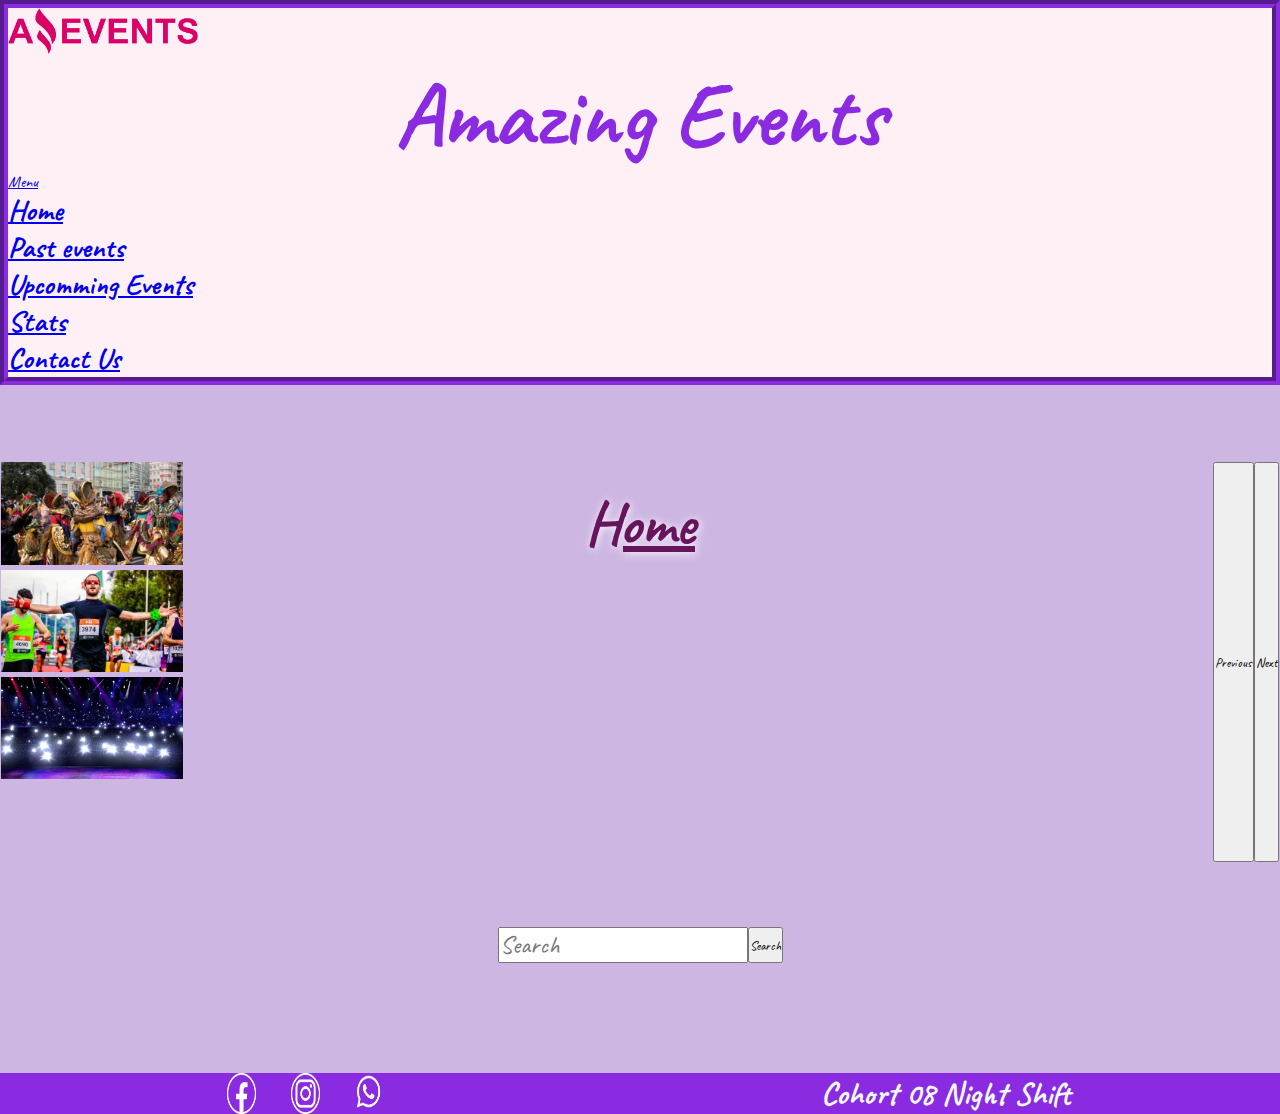
<file: index.html>
<!DOCTYPE html>
<html lang="en">

<head>
  <meta charset="UTF-8">
  <meta http-equiv="X-UA-Compatible" content="IE=edge">
  <meta name="viewport" content="width=device-width, initial-scale=1.0">
  <link rel="shortcut icon" href="./assets/img/logo-amazing-events.ico" type="image/x-icon">
  <link rel="stylesheet" href="./assets/style.css">
  <link href="https://cdn.jsdelivr.net/npm/bootstrap@5.3.0-alpha1/dist/css/bootstrap.min.css" rel="stylesheet"
    integrity="sha384-GLhlTQ8iRABdZLl6O3oVMWSktQOp6b7In1Zl3/Jr59b6EGGoI1aFkw7cmDA6j6gD" crossorigin="anonymous">
  <title>Amazing Events</title>
</head>
<body>
  <header>
    <img src="./assets/img/logo-amazing-events.png" alt="logo Amazing events">
    <h1>Amazing Events</h1>
    <div >
      <nav class="navbar navbar-expand-lg">
        <div class="container-fluid">
          <a class="navbar-brand" href="#" >Menu</Menu></a>
          <button class="navbar-toggler" type="button" data-bs-toggle="collapse" data-bs-target="#navbarNavDropdown"
            aria-controls="navbarNavDropdown" aria-expanded="false" aria-label="Toggle navigation">
            <span class="navbar-toggler-icon"></span>
          </button>
          <div class="collapse navbar-collapse" id="navbarNavDropdown">
            <ul class="navbar-nav">
              <li class="nav-item">
                <a class="nav-link active" aria-current="page" href="#">Home</a>
              </li>
              <li class="nav-item">
                <a class="nav-link" href="./past-events.html">Past events</a>
              </li>
              <li class="nav-item">
                <a class="nav-link" href="./upcomming-events.html">Upcomming Events</a>
              </li>
              <li class="nav-item">
                <a class="nav-link" href="./stats.html">Stats</a>
              </li>
              <li class="nav-item">
                <a class="nav-link" href="./contact.html">Contact Us</a>
              </li>
            </ul>
          </div>
        </div>
      </nav>
    </div>
  </header>
  <main class="main-index">
    <div class="slider">
      <h2>Home</h2>
      <div id="carouselExample" class="carousel slide">
        <div class="carousel-inner">
          <div class="carousel-item active">
            <img src="./assets/img/costume.jpg" class="d-block w-100" alt="...">
          </div>
          <div class="carousel-item">
            <img src="./assets/img/marathon1.jpg" class="d-block w-100" alt="...">
          </div>
          <div class="carousel-item">
            <img src="./assets/img/recital1.jpg" class="d-block w-100" alt="...">
          </div>
        </div>
        <button class="carousel-control-prev" type="button" data-bs-target="#carouselExample" data-bs-slide="prev">
          <span class="carousel-control-prev-icon" aria-hidden="true"></span>
          <span class="visually-hidden">Previous</span>
        </button>
        <button class="carousel-control-next" type="button" data-bs-target="#carouselExample" data-bs-slide="next">
          <span class="carousel-control-next-icon" aria-hidden="true"></span>
          <span class="visually-hidden">Next</span>
        </button>
      </div>
    </div>
   
    <div class="d-flex flex-lg-row flex-column gap-4" id="formCat">
     <!-- <div class="form-check form-check-inline">
        <input class="form-check-input" type="radio" name="inlineRadioOptions" id="inlineRadio1" value="option1">
        <label class="form-check-label" for="inlineRadio1">Food Fair</label>
      </div>
      <div class="form-check form-check-inline">
        <input class="form-check-input" type="radio" name="inlineRadioOptions" id="inlineRadio2" value="option2">
        <label class="form-check-label" for="inlineRadio2">Museum</label>
      </div>
      <div class="form-check form-check-inline">
        <input class="form-check-input" type="radio" name="inlineRadioOptions" id="inlineRadio2" value="option2">
        <label class="form-check-label" for="inlineRadio2">Costume Party</label>
      </div>
      <div class="form-check form-check-inline">
        <input class="form-check-input" type="radio" name="inlineRadioOptions" id="inlineRadio2" value="option2">
        <label class="form-check-label" for="inlineRadio2">Music CEnter</label>
      </div>
      <div class="form-check form-check-inline">
        <input class="form-check-input" type="radio" name="inlineRadioOptions" id="inlineRadio2" value="option2">
        <label class="form-check-label" for="inlineRadio2">Race</label>
      </div>
      <div class="form-check form-check-inline">
        <input class="form-check-input" type="radio" name="inlineRadioOptions" id="inlineRadio2" value="option2">
        <label class="form-check-label" for="inlineRadio2">Book Exchance</label>
      </div>
      <div>-->
        <form class="d-flex" role="search" >
          <input class="form-control me-2"  type="search" placeholder="Search" aria-label="Search" id="search_input">
          <button class="btn btn-outline-success" type="submit" id="boton" >Search</button>
        </form>
      </div>
    </div>
    <div class="cards-group p-5 d-flex gap-5 align-content-between justify-content-around flex-wrap justify-content-center" id="card">
      <!--<div class="card col-sm-6 well" style="width: 18rem;">
        <img src="./assets/img/cinema.jpg" class="card-img-top" alt="Cinema photo">
        <div class="card-body">
          <h5 class="card-title">Cinema</h5>
          <p class="card-text">Some quick example text to build on the card title and make up the bulk of the card's
            content.</p>
            <h4>Price</h4>
            <p>$$$</p>
          <a href="./details.html" class="btn btn-primary">Go Details</a>
        </div>
      </div>
      <div class="card col-md-6 well" style="width: 18rem;">
        <img src="./assets/img/costume_party.jpg" class="card-img-top" alt="Costume party photo">
        <div class="card-body">
          <h5 class="card-title">Costume Party</h5>
          <p class="card-text">Some quick example text to build on the card title and make up the bulk of the card's
            content.</p>
            <h4>Price</h4>
            <p>$$$</p>
          <a href="./details.html" class="btn btn-primary">Go Details</a>
        </div>
      </div>
      <div class="card col-md-6 well" style="width: 18rem;">
        <img src="./assets/img/food_fair.jpg" class="card-img-top" alt="Food Fair photo">
        <div class="card-body">
          <h5 class="card-title">Food Fair</h5>
          <p class="card-text">Some quick example text to build on the card title and make up the bulk of the card's
            content.</p>
            <h4>Price</h4>
            <p>$$$$</p>
          <a href="./details.html" class="btn btn-primary">Go Details</a>
        </div>
      </div>
      <div class="card col-md-6 well" style="width: 18rem;">
        <img src="./assets/img/marathon.jpg" class="card-img-top" alt="Marathon photo">
        <div class="card-body">
          <h5 class="card-title">Marathon</h5>
          <p class="card-text">Some quick example text to build on the card title and make up the bulk of the card's
            content.</p>
            <h4>Price</h4>
            <p>$$$</p>
          <a href="./details.html" class="btn btn-primary">Go Details</a>
        </div>
      </div>
      <div class="card col-md-6 well" style="width: 18rem;">
        <img src="./assets/img/museum_tour.jpg" class="card-img-top" alt="Museum photo">
        <div class="card-body">
          <h5 class="card-title">Museum Tour</h5>
          <p class="card-text">Some quick example text to build on the card title and make up the bulk of the card's
            content.</p>
            <h4>Price</h4>
            <p>$$$</p>
          <a href="./details.html" class="btn btn-primary">Go DEtails</a>
        </div>
      </div>
      <div class="card col-md-6 well" style="width: 18rem;">
        <img src="./assets/img/music_concert.jpg" class="card-img-top" alt="Music Concert photo">
        <div class="card-body">
          <h5 class="card-title">Music Concert</h5>
          <p class="card-text">Some quick example text to build on the card title and make up the bulk of the card's
            content.</p>
            <h4>Price</h4>
            <p>$$$</p>
          <a href="./details.html" class="btn btn-primary">Go Details</a>
        </div>
      </div>
    </div>-->
  </main>
  <footer>
    <div class="img-footer mb-4 d-flex">
      <img src="./assets/img/facebook.png" alt="facebook logo">
      <img src="./assets/img/instagram.png" alt="instagram logo">
      <img src="./assets/img/whatssapp.png" alt="Whatssapp logo">
    </div>
    <div>
      <p>Cohort 08 Night Shift</p>
    </div>
  </footer>
  <script src="https://cdn.jsdelivr.net/npm/bootstrap@5.3.0-alpha1/dist/js/bootstrap.bundle.min.js"
    integrity="sha384-w76AqPfDkMBDXo30jS1Sgez6pr3x5MlQ1ZAGC+nuZB+EYdgRZgiwxhTBTkF7CXvN"
    crossorigin="anonymous"></script>
    <!--<script src="./assets/js/data.js"></script>-->
    <script src="./assets/js/home.js"></script>
</body>
</html>
</file>
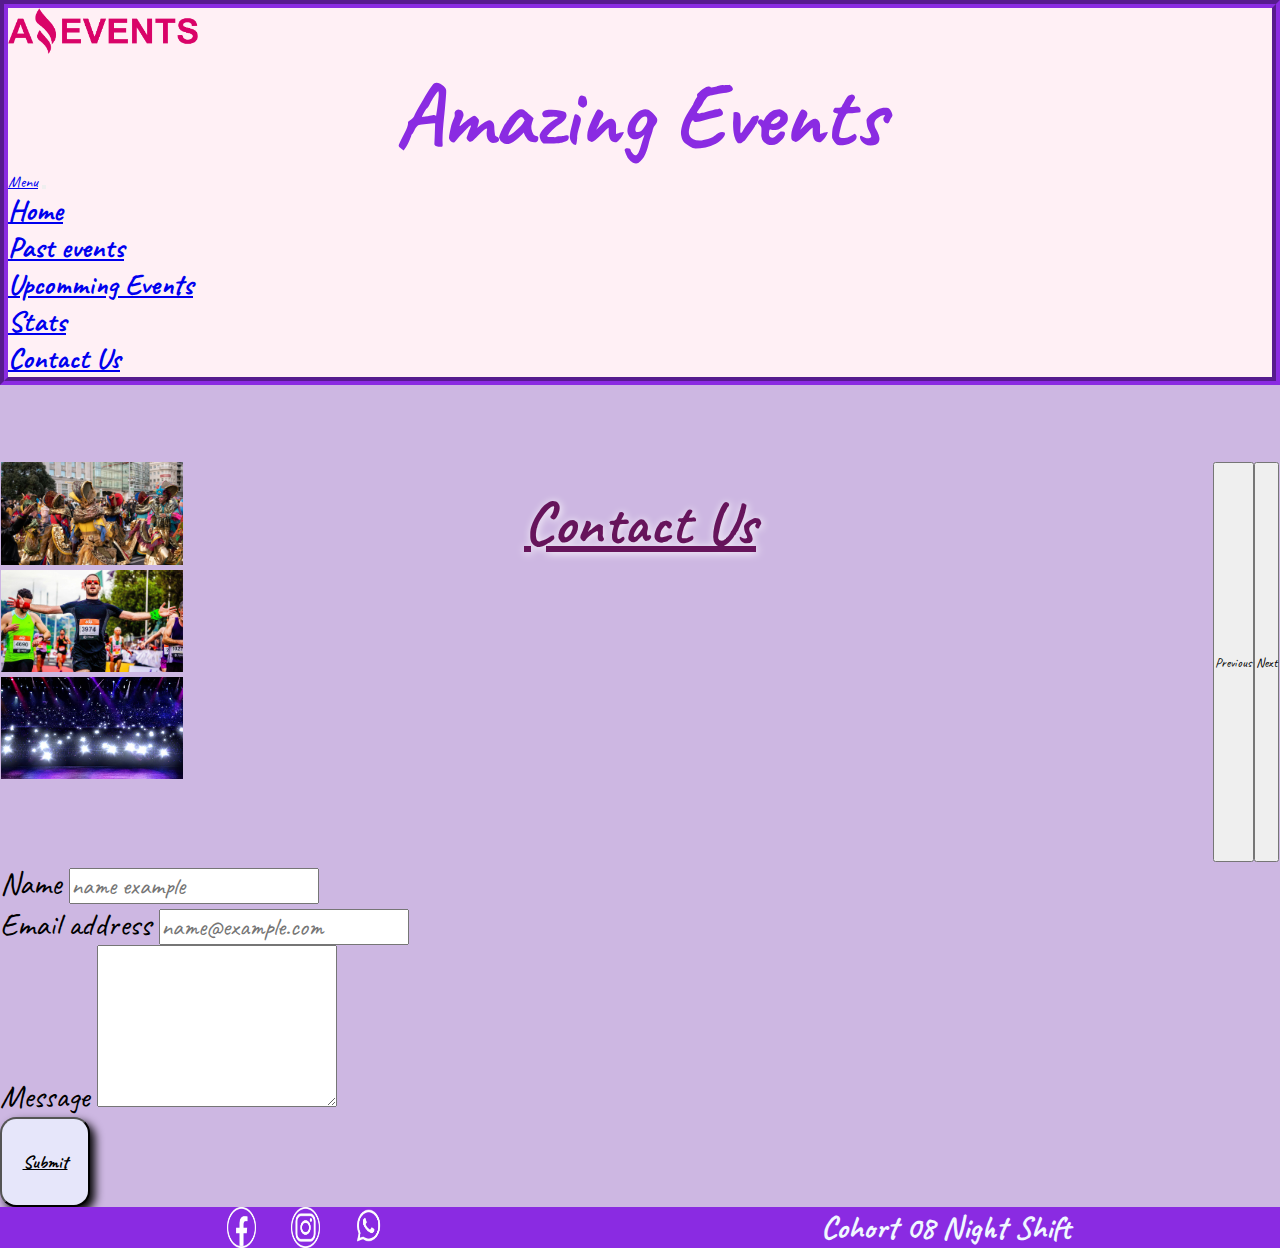
<file: contact.html>
<!DOCTYPE html>
<html lang="en">
<head>
    <meta charset="UTF-8">
    <meta http-equiv="X-UA-Compatible" content="IE=edge">
    <meta name="viewport" content="width=device-width, initial-scale=1.0">
    <link rel="shortcut icon" href="./assets/img/logo-amazing-events.ico" type="image/x-icon">
    <link rel="stylesheet" href="./assets/style.css">
    <link href="https://cdn.jsdelivr.net/npm/bootstrap@5.3.0-alpha1/dist/css/bootstrap.min.css" rel="stylesheet"
        integrity="sha384-GLhlTQ8iRABdZLl6O3oVMWSktQOp6b7In1Zl3/Jr59b6EGGoI1aFkw7cmDA6j6gD" crossorigin="anonymous">
    <title>Amazing Events</title>
</head>
<body>
    <header>
      <img src="./assets/img/logo-amazing-events.png" alt="logo Amazing events">
            <h1>Amazing Events</h1>
            <div>
              <nav class="navbar navbar-expand-lg">
                <div class="container-fluid">
                  <a class="navbar-brand" href="#">Menu</Menu></a>
                  <button class="navbar-toggler" type="button" data-bs-toggle="collapse" data-bs-target="#navbarNavDropdown" aria-controls="navbarNavDropdown" aria-expanded="false" aria-label="Toggle navigation">
                    <span class="navbar-toggler-icon"></span>
                  </button>
                  <div class="collapse navbar-collapse" id="navbarNavDropdown">
                    <ul class="navbar-nav">
                      <li class="nav-item">
                        <a class="nav-link " aria-current="page" href="./index.html">Home</a>
                      </li>
                      <li class="nav-item">
                        <a class="nav-link" href="./past-events.html">Past events</a>
                      </li>
                      <li class="nav-item">
                        <a class="nav-link" href="./upcomming-events.html">Upcomming Events</a>
                      </li>
                      <li class="nav-item">
                        <a class="nav-link" href="./stats.html">Stats</a>
                      </li>
                      <li class="nav-item">
                        <a class="nav-link active" href="#">Contact Us</a>
                      </li>
                           </ul>
                  </div>
                </div>
              </nav>
            </div> 
    </header>
    <main class="main_contact">
      <div class="slider">
        <h2>Contact Us</h2>
        <div id="carouselExample" class="carousel slide">
          <div class="carousel-inner">
            <div class="carousel-item active">
              <img src="./assets/img/costume.jpg" class="d-block w-100" alt="...">
            </div>
            <div class="carousel-item">
              <img src="./assets/img/marathon1.jpg" class="d-block w-100" alt="...">
            </div>
            <div class="carousel-item">
              <img src="./assets/img/recital1.jpg" class="d-block w-100" alt="...">
            </div>
          </div>
          <button class="carousel-control-prev" type="button" data-bs-target="#carouselExample" data-bs-slide="prev">
            <span class="carousel-control-prev-icon" aria-hidden="true"></span>
            <span class="visually-hidden">Previous</span>
          </button>
          <button class="carousel-control-next" type="button" data-bs-target="#carouselExample" data-bs-slide="next">
            <span class="carousel-control-next-icon" aria-hidden="true"></span>
            <span class="visually-hidden">Next</span>
          </button>
        </div>
      </div>
        <div class="container-contact text-center p-5">
        <div class="mb-3">
            <label for="exampleFormControlInput1" class="form-label">Name</label>
            <input type="text" class="form-control" id="exampleFormControlInput1" name="name" placeholder="name example">
          </div>
          <div class="mb-3">
            <label for="exampleFormControlInput1" class="form-label">Email address</label>
            <input type="email" class="form-control" id="exampleFormControlInput1" name="email" placeholder="name@example.com">
          </div>
          <div class="mb-3">
            <label for="exampleFormControlTextarea1" class="form-label">Message</label>
            <textarea class="form-control" id="exampleFormControlTextarea1" rows="5"></textarea>
          </div>
          <div>
            <input type="submit" class="submit" value="Submit">
          </div>
        </div>
    </main>
    <footer>
      <div class="img-footer mb-4">
        <img src="./assets/img/facebook.png" alt="facebook logo">
        <img src="./assets/img/instagram.png" alt="instagram logo">
        <img src="./assets/img/whatssapp.png" alt="Whatssapp logo">
      </div>
      <div>
        <p>Cohort 08 Night Shift</p>
      </div>
    </footer>
    <script src="https://cdn.jsdelivr.net/npm/bootstrap@5.3.0-alpha1/dist/js/bootstrap.bundle.min.js"
        integrity="sha384-w76AqPfDkMBDXo30jS1Sgez6pr3x5MlQ1ZAGC+nuZB+EYdgRZgiwxhTBTkF7CXvN"
        crossorigin="anonymous"></script>
</body>
</html>
</file>
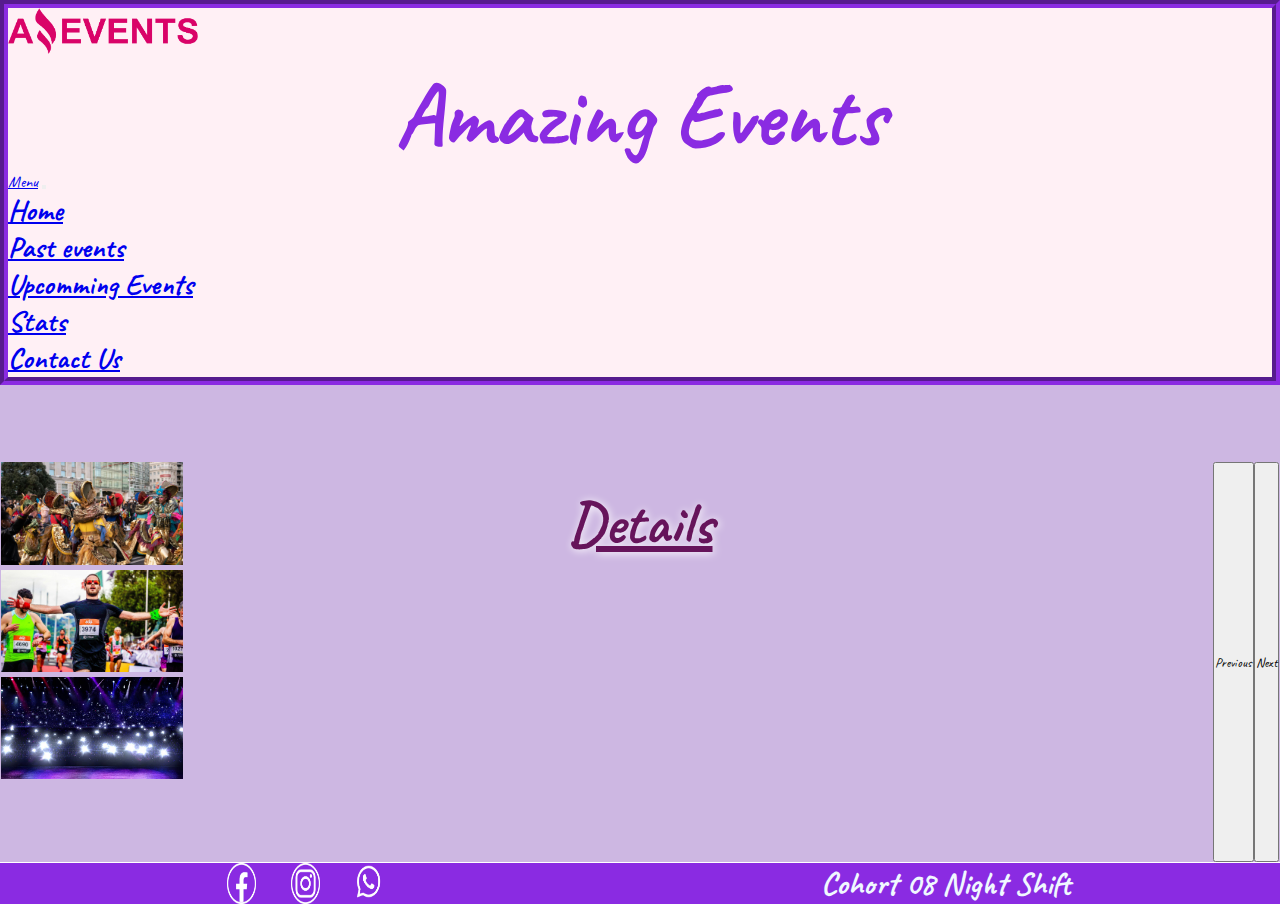
<file: details.html>
<!DOCTYPE html>
<html lang="en">

<head>
  <meta charset="UTF-8">
  <meta http-equiv="X-UA-Compatible" content="IE=edge">
  <meta name="viewport" content="width=device-width, initial-scale=1.0">
  <link rel="shortcut icon" href="./assets/img/logo-amazing-events.ico" type="image/x-icon">
  <link rel="stylesheet" href="./assets/style.css">
  <link href="https://cdn.jsdelivr.net/npm/bootstrap@5.3.0-alpha1/dist/css/bootstrap.min.css" rel="stylesheet"
    integrity="sha384-GLhlTQ8iRABdZLl6O3oVMWSktQOp6b7In1Zl3/Jr59b6EGGoI1aFkw7cmDA6j6gD" crossorigin="anonymous">
  <title>Amazing Events</title>
</head>
<body>
  <header>
    <img src="./assets/img/logo-amazing-events.png" alt="logo Amazing events">
    <h1>Amazing Events</h1>
    <div>
      <nav class="navbar navbar-expand-lg">
        <div class="container-fluid">
          <a class="navbar-brand" href="#">Menu</Menu></a>
          <button class="navbar-toggler" type="button" data-bs-toggle="collapse" data-bs-target="#navbarNavDropdown"
            aria-controls="navbarNavDropdown" aria-expanded="false" aria-label="Toggle navigation">
            <span class="navbar-toggler-icon"></span>
          </button>
          <div class="collapse navbar-collapse" id="navbarNavDropdown">
            <ul class="navbar-nav">
              <li class="nav-item">
                <a class="nav-link " aria-current="page" href="./index.html">Home</a>
              </li>
              <li class="nav-item">
                <a class="nav-link" href="./past-events.html">Past events</a>
              </li>
              <li class="nav-item">
                <a class="nav-link" href="./upcomming-events.html">Upcomming Events</a>
              </li>
              <li class="nav-item">
                <a class="nav-link" href="./stats.html">Stats</a>
              </li>
              <li class="nav-item">
                <a class="nav-link" href="./contact.html">Contact Us</a>
              </li>
            </ul>
          </div>
        </div>
      </nav>
    </div>
  </header>
  <main>
    <div class="slider">
      <h2>Details</h2>
      <div id="carouselExample" class="carousel slide">
        <div class="carousel-inner">
          <div class="carousel-item active">
            <img src="./assets/img/costume.jpg" class="d-block w-100" alt="costume party photo">
          </div>
          <div class="carousel-item">
            <img src="./assets/img/marathon1.jpg" class="d-block w-100" alt="marathon photo">
          </div>
          <div class="carousel-item">
            <img src="./assets/img/recital1.jpg" class="d-block w-100" alt="recital photo">
          </div>
        </div>
        <button class="carousel-control-prev" type="button" data-bs-target="#carouselExample" data-bs-slide="prev">
          <span class="carousel-control-prev-icon" aria-hidden="true"></span>
          <span class="visually-hidden">Previous</span>
        </button>
        <button class="carousel-control-next" type="button" data-bs-target="#carouselExample" data-bs-slide="next">
          <span class="carousel-control-next-icon" aria-hidden="true"></span>
          <span class="visually-hidden">Next</span>
        </button>
      </div>
    </div>
    <div class="details d-flex justify-content-center p-5">
      <!--<div class="card" style="width:20rem;">
        <img src="./assets/img/costume.jpg" class="card-img-top" alt="costume photo">
        <div class="card-body" style="height: fit-content;">
          <h5 class="card-title">Card title</h5>
          <p class="card-text">Some quick example text to build on the card title and make up the bulk of the card's
            content. Lorem ipsum dolor sit amet consectetur adipisicing elit. At repellat corrupti, ipsum odio nesciunt,
            officia totam distinctio asperiores iste esse accusamus quam vero adipisci sed, ratione minima tempora
            ducimus earum Lorem ipsum dolor, sit amet consectetur adipisicing elit. Nemo natus doloremque neque
            reprehenderit quam dicta, impedit ut veritatis non expedita, sed cupiditate molestias alias eum incidunt quo
            voluptatum distinctio maxime! Lorem, ipsum dolor sit amet consectetur adipisicing elit. Dolores, impedit
            vero. Natus odio sint ratione soluta officiis harum est laborum maiores, beatae, dolore architecto. Odio,
            minima excepturi. Cupiditate, dolorum hic..</p>
          <h4>Price</h4>
          <p>$$$$</p>
          <a class="btn btn-primary" onclick="history.go(-1);"> Go back</a>
        </div>
      </div>
    </div>--> 
  </main>
  <footer>
    <div class="img-footer mb-4">
      <img src="./assets/img/facebook.png" alt="facebook logo">
      <img src="./assets/img/instagram.png" alt="instagram logo">
      <img src="./assets/img/whatssapp.png" alt="Whatssapp logo">
    </div>
    <div>
      <p>Cohort 08 Night Shift</p>
    </div>
  </footer>
  <!--<script src="./assets/js/data.js"></script>-->
  <script src="./assets/js/details.js"></script>
  <script src="https://cdn.jsdelivr.net/npm/bootstrap@5.3.0-alpha1/dist/js/bootstrap.bundle.min.js"
    integrity="sha384-w76AqPfDkMBDXo30jS1Sgez6pr3x5MlQ1ZAGC+nuZB+EYdgRZgiwxhTBTkF7CXvN"
    crossorigin="anonymous"></script>
</body>
</html>
</file>
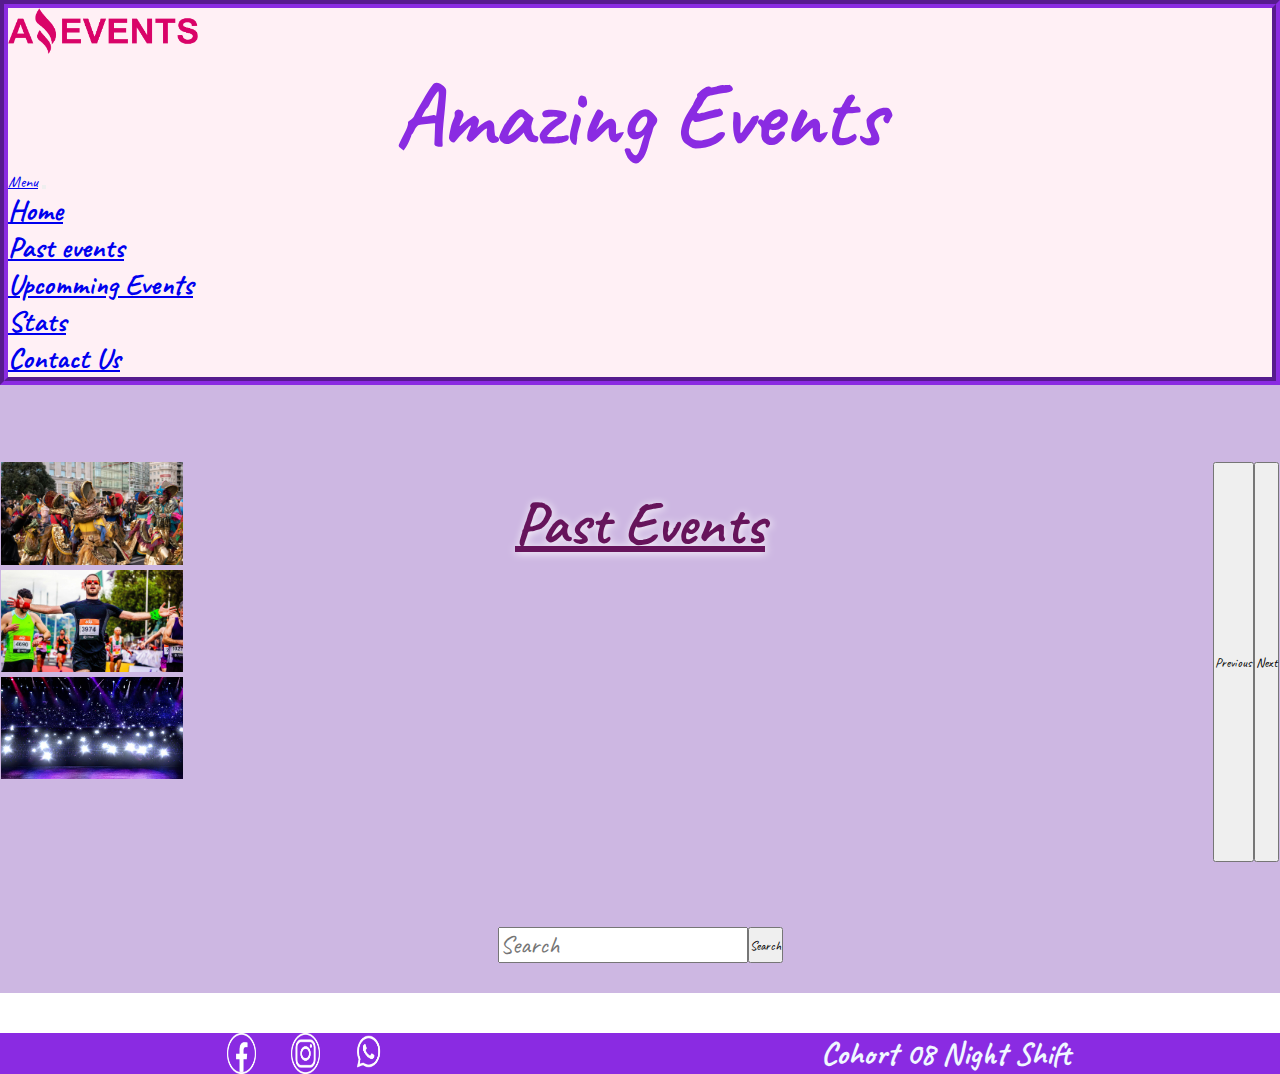
<file: past-events.html>
<!DOCTYPE html>
<html lang="en">

<head>
  <meta charset="UTF-8">
  <meta http-equiv="X-UA-Compatible" content="IE=edge">
  <meta name="viewport" content="width=device-width, initial-scale=1.0">
  <link rel="shortcut icon" href="./assets/img/logo-amazing-events.ico" type="image/x-icon">
  <link href="https://cdn.jsdelivr.net/npm/bootstrap@5.3.0-alpha1/dist/css/bootstrap.min.css" rel="stylesheet"
    integrity="sha384-GLhlTQ8iRABdZLl6O3oVMWSktQOp6b7In1Zl3/Jr59b6EGGoI1aFkw7cmDA6j6gD" crossorigin="anonymous">
  <link rel="stylesheet" href="./assets/style.css">
  <title>Amazing Events</title>
</head>

<body>
  <header>
    <img src="./assets/img/logo-amazing-events.png" alt="logo Amazing events">
    <h1>Amazing Events</h1>
    <div>
      <nav class="navbar navbar-expand-lg">
        <div class="container-fluid">
          <a class="navbar-brand" href="#">Menu</Menu></a>
          <button class="navbar-toggler" type="button" data-bs-toggle="collapse" data-bs-target="#navbarNavDropdown"
            aria-controls="navbarNavDropdown" aria-expanded="false" aria-label="Toggle navigation">
            <span class="navbar-toggler-icon"></span>
          </button>
          <div class="collapse navbar-collapse" id="navbarNavDropdown">
            <ul class="navbar-nav">
              <li class="nav-item">
                <a class="nav-link" aria-current="page" href="./index.html">Home</a>
              </li>
              <li class="nav-item">
                <a class="nav-link active" href="#">Past events</a>
              </li>
              <li class="nav-item">
                <a class="nav-link" href="./upcomming-events.html">Upcomming Events</a>
              </li>
              <li class="nav-item">
                <a class="nav-link" href="./stats.html">Stats</a>
              </li>
              <li class="nav-item">
                <a class="nav-link" href="./contact.html">Contact Us</a>
              </li>
            </ul>
          </div>
        </div>
      </nav>
    </div>
  </header>
  <main>
    <div class="slider">
      <h2>Past Events</h2>
      <div id="carouselExample" class="carousel slide">
        <div class="carousel-inner">
          <div class="carousel-item active">
            <img src="./assets/img/costume.jpg" class="d-block w-100" alt="...">
          </div>
          <div class="carousel-item">
            <img src="./assets/img/marathon1.jpg" class="d-block w-100" alt="...">
          </div>
          <div class="carousel-item">
            <img src="./assets/img/recital1.jpg" class="d-block w-100" alt="...">
          </div>
        </div>
        <button class="carousel-control-prev" type="button" data-bs-target="#carouselExample" data-bs-slide="prev">
          <span class="carousel-control-prev-icon" aria-hidden="true"></span>
          <span class="visually-hidden">Previous</span>
        </button>
        <button class="carousel-control-next" type="button" data-bs-target="#carouselExample" data-bs-slide="next">
          <span class="carousel-control-next-icon" aria-hidden="true"></span>
          <span class="visually-hidden">Next</span>
        </button>
      </div>
    </div>
    <div class=" d-flex flex-lg-row flex-column gap-4" id="formCat">
       <!-- <div class="form-check form-check-inline">
        <input class="form-check-input" type="radio" name="inlineRadioOptions" id="inlineRadio1" value="option1">
        <label class="form-check-label" for="inlineRadio1">Food Fair</label>
      </div>
      <div class="form-check form-check-inline">
        <input class="form-check-input" type="radio" name="inlineRadioOptions" id="inlineRadio2" value="option2">
        <label class="form-check-label" for="inlineRadio2">Museum</label>
      </div>
      <div class="form-check form-check-inline">
        <input class="form-check-input" type="radio" name="inlineRadioOptions" id="inlineRadio2" value="option2">
        <label class="form-check-label" for="inlineRadio2">Costume Party</label>
      </div>
      <div class="form-check form-check-inline">
        <input class="form-check-input" type="radio" name="inlineRadioOptions" id="inlineRadio2" value="option2">
        <label class="form-check-label" for="inlineRadio2">Music Concert</label>
      </div>
      <div class="form-check form-check-inline">
        <input class="form-check-input" type="radio" name="inlineRadioOptions" id="inlineRadio2" value="option2">
        <label class="form-check-label" for="inlineRadio2">Race</label>
      </div>
      <div class="form-check form-check-inline">
        <input class="form-check-input" type="radio" name="inlineRadioOptions" id="inlineRadio2" value="option2">
        <label class="form-check-label" for="inlineRadio2">Book Exchange</label>
      </div>-->
      <div>
        <form class="d-flex" role="search">
          <input class="form-control me-2" type="search" placeholder="Search" aria-label="Search"id="search_input">
          <button class="btn btn-outline-success" type="submit">Search</button>
        </form>
      </div>
    </div>
    <div class="cards-group p-5 d-flex gap-5 align-content-between justify-content-around flex-wrap justify-content-center"id="card_past">
      <!--<div class="card col-md-6 well" style="width: 18rem;">
        <img src="./assets/img/cinema.jpg" class="card-img-top" alt="Cinema">
        <div class="card-body">
          <h5 class="card-title">Cinema</h5>
          <p class="card-text">Some quick example text to build on the card title and make up the bulk of the card's
            content.</p>
          <h4>Price</h4>
          <p>$$$</p>
          <a href="./details.html" class="btn btn-primary">Go Details</a>
        </div>
      </div>
      <div class="card col-md-6 well" style="width: 18rem;">
        <img src="./assets/img/costume_party.jpg" class="card-img-top" alt="Costume party photo">
        <div class="card-body">
          <h5 class="card-title">Costume Party</h5>
          <p class="card-text">Some quick example text to build on the card title and make up the bulk of the card's
            content.</p>
          <h4>Price</h4>
          <p>$$$</p>
          <a href="./details.html" class="btn btn-primary">Go Details</a>
        </div>
      </div>
      <div class="card col-md-6 well" style="width: 18rem;">
        <img src="./assets/img/food_fair.jpg" class="card-img-top" alt="Food Fair photo">
        <div class="card-body">
          <h5 class="card-title">Food Fair</h5>
          <p class="card-text">Some quick example text to build on the card title and make up the bulk of the card's
            content.</p>
          <h4>Price</h4>
          <p>$$$$</p>
          <a href="./details.html" class="btn btn-primary">Go Details</a>
        </div>
      </div>
      <div class="card col-md-6 well" style="width: 18rem;">
        <img src="./assets/img/marathon.jpg" class="card-img-top" alt="Marathon photo">
        <div class="card-body">
          <h5 class="card-title">Marathon</h5>
          <p class="card-text">Some quick example text to build on the card title and make up the bulk of the card's
            content.</p>
          <h4>Price</h4>
          <p>$$$</p>
          <a href="./details.html" class="btn btn-primary">Go Details</a>
        </div>
      </div>
      <div class="card col-md-6 well" style="width: 18rem;">
        <img src="./assets/img/museum_tour.jpg" class="card-img-top" alt="Museum photo">
        <div class="card-body">
          <h5 class="card-title">Museum Tour</h5>
          <p class="card-text">Some quick example text to build on the card title and make up the bulk of the card's
            content.</p>
          <h4>Price</h4>
          <p>$$$</p>
          <a href="./details.html" class="btn btn-primary">Go DEtails</a>
        </div>
      </div>
      <div class="card col-md-6 well" style="width: 18rem;">
        <img src="./assets/img/music_concert.jpg" class="card-img-top" alt="Music Concert photo">
        <div class="card-body">
          <h5 class="card-title">Music Concert</h5>
          <p class="card-text">Some quick example text to build on the card title and make up the bulk of the card's
            content.</p>
          <h4>Price</h4>
          <p>$$$</p>
          <a href="./details.html" class="btn btn-primary">Go Details</a>
        </div>
      </div>
    </div>-->
  </main>
  <footer>
    <div class="img-footer mb-4">
      <img src="./assets/img/facebook.png" alt="facebook logo">
      <img src="./assets/img/instagram.png" alt="instagram logo">
      <img src="./assets/img/whatssapp.png" alt="Whatssapp logo">
    </div>
    <div>
      <p>Cohort 08 Night Shift</p>
    </div>
  </footer>
  <script src="https://cdn.jsdelivr.net/npm/bootstrap@5.3.0-alpha1/dist/js/bootstrap.bundle.min.js"
    integrity="sha384-w76AqPfDkMBDXo30jS1Sgez6pr3x5MlQ1ZAGC+nuZB+EYdgRZgiwxhTBTkF7CXvN"
    crossorigin="anonymous"></script>
    <!--<script src="./assets/js/data.js"></script>-->
    <script src="./assets/js/past-events.js"></script>
</body>
</html>
</file>
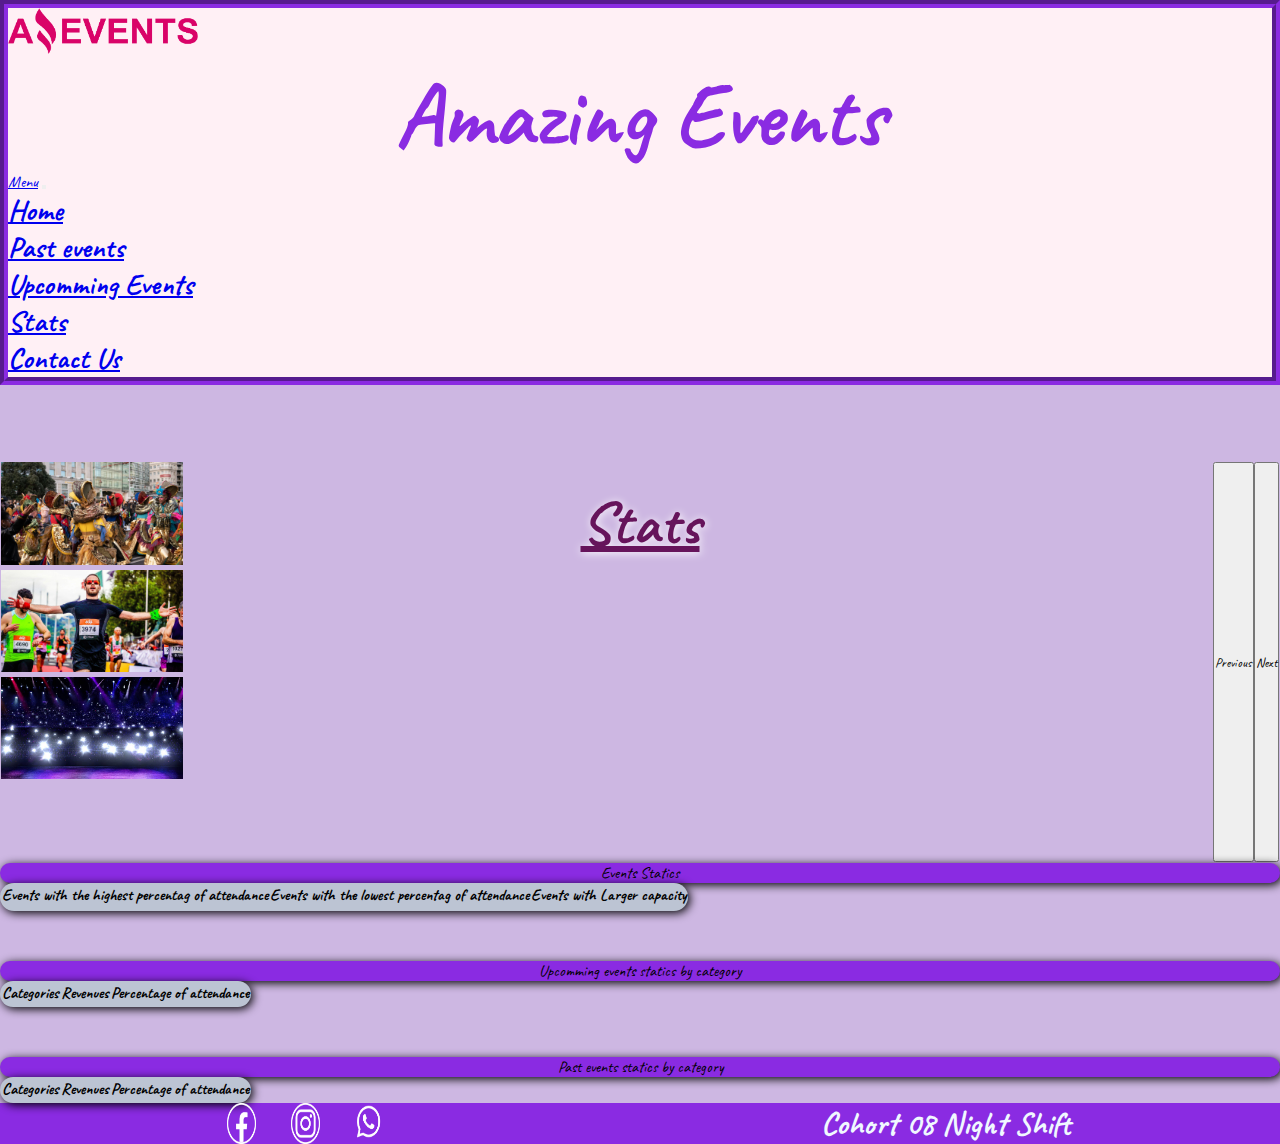
<file: stats.html>
<!DOCTYPE html>
<html lang="en">

<head>
  <meta charset="UTF-8">
  <meta http-equiv="X-UA-Compatible" content="IE=edge">
  <meta name="viewport" content="width=device-width, initial-scale=1.0">
  <link rel="shortcut icon" href="./assets/img/logo-amazing-events.ico" type="image/x-icon">
  <link rel="stylesheet" href="./assets/style.css">
  <link href="https://cdn.jsdelivr.net/npm/bootstrap@5.3.0-alpha1/dist/css/bootstrap.min.css" rel="stylesheet"
    integrity="sha384-GLhlTQ8iRABdZLl6O3oVMWSktQOp6b7In1Zl3/Jr59b6EGGoI1aFkw7cmDA6j6gD" crossorigin="anonymous">
  <title>Amazing Events</title>
</head>

<body>
  <header>
    <img src="./assets/img/logo-amazing-events.png" alt="logo Amazing events">
    <h1>Amazing Events</h1>
    <div>
      <nav class="navbar navbar-expand-lg">
        <div class="container-fluid">
          <a class="navbar-brand" href="#">Menu</Menu></a>
          <button class="navbar-toggler" type="button" data-bs-toggle="collapse" data-bs-target="#navbarNavDropdown"
            aria-controls="navbarNavDropdown" aria-expanded="false" aria-label="Toggle navigation">
            <span class="navbar-toggler-icon"></span>
          </button>
          <div class="collapse navbar-collapse" id="navbarNavDropdown">
            <ul class="navbar-nav">
              <li class="nav-item">
                <a class="nav-link " aria-current="page" href="./index.html">Home</a>
              </li>
              <li class="nav-item">
                <a class="nav-link" href="./past-events.html">Past events</a>
              </li>
              <li class="nav-item">
                <a class="nav-link" href="./upcomming-events.html">Upcomming Events</a>
              </li>
              <li class="nav-item">
                <a class="nav-link active" href="#">Stats</a>
              </li>
              <li class="nav-item">
                <a class="nav-link" href="./contact.html">Contact Us</a>
              </li>
            </ul>
          </div>
        </div>
      </nav>
    </div>
  </header>
  <main>
    <div class="slider">
      <h2>Stats</h2>
      <div id="carouselExample" class="carousel slide">
        <div class="carousel-inner">
          <div class="carousel-item active">
            <img src="./assets/img/costume.jpg" class="d-block w-100" alt="...">
          </div>
          <div class="carousel-item">
            <img src="./assets/img/marathon1.jpg" class="d-block w-100" alt="...">
          </div>
          <div class="carousel-item">
            <img src="./assets/img/recital1.jpg" class="d-block w-100" alt="...">
          </div>
        </div>
        <button class="carousel-control-prev" type="button" data-bs-target="#carouselExample" data-bs-slide="prev">
          <span class="carousel-control-prev-icon" aria-hidden="true"></span>
          <span class="visually-hidden">Previous</span>
        </button>
        <button class="carousel-control-next" type="button" data-bs-target="#carouselExample" data-bs-slide="next">
          <span class="carousel-control-next-icon" aria-hidden="true"></span>
          <span class="visually-hidden">Next</span>
        </button>
      </div>
    </div>
    <div class="table1 p-5">
      <div>
        <table class="table">
          <thead>
            <legend>Events Statics</legend>
            <tr>
              <th scope="col" >Events with the highest percentag of attendance</th>
              <th scope="col">Events with the lowest percentag of attendance</th>
              <th scope="col">Events with Larger capacity</th>
            </tr>
          </thead>
          <tbody id="table1">
            <!--<tr>
              <td ></td>
              <td></td>
              <td></td>
            </tr>-->
            <tr id="lowerPecentag">
                <!--<td ></td>
              <td></td>
              <td></td>-->
            </tr>
            <tr id="largerCapacity" >
              <!--<td ></td>
              <td></td>
              <td></td>-->
            </tr>
          </tbody>
        </table>
      </div>
      <div>
        <table class="table">
          <thead>
            <legend>Upcomming events statics by category</legend>
            <tr>
              <th scope="col">Categories</th>
              <th scope="col">Revenues</th>
              <th scope="col">Percentage of attendance</th>
            </tr>
          </thead>
          <tbody class="table-group-divider" id="table2">
            <tr>
              <!--<td></td>
              <td></td>
              <td></td>
            </tr>
            <tr>
              <td></td>
              <td></td>
              <td></td>
            </tr>
            <tr>
              <td></td>
              <td></td>
              <td></td>
            </tr>
            <tr>
              <td></td>
              <td></td>
              <td></td>
            </tr>
            <tr>
              <td></td>
              <td></td>
              <td></td>-->
            </tr>
          </tbody>
        </table>
      </div>
      <div>
        <table class="table">
          <thead>
            <legend>Past events statics by category</legend>
            <tr>
              <th scope="col">Categories</th>
              <th scope="col">Revenues</th>
              <th scope="col">Percentage of attendance</th>
            </tr>
          </thead>
          <tbody class="table-group-divider" id="table3">
            <tr>
              <!--<td></td>
              <td></td>
              <td></td>
            </tr>
            <tr>
              <td></td>
              <td></td>
              <td></td>
            </tr>
            <tr>
              <td></td>
              <td></td>
              <td></td>
            </tr>
            <tr>
              <td></td>
              <td></td>
              <td></td>
            </tr>
            <tr>
              <td></td>
              <td></td>
              <td></td>
            </tr>
            <tr>
              <td></td>
              <td></td>
              <td></td>
            </tr>-->
          </tbody>
        </table>
      </div>
    </div>
  </main>
  <footer>
    <div class="img-footer mb-4">
      <img src="./assets/img/facebook.png" alt="facebook logo">
      <img src="./assets/img/instagram.png" alt="instagram logo">
      <img src="./assets/img/whatssapp.png" alt="Whatssapp logo">
    </div>
    <div>
      <p>Cohort 08 Night Shift</p>
    </div>
  </footer>
  <script src="./assets/js/data.js"></script>
  <script src="./assets/js/stats.js"></script>
  <script src="https://cdn.jsdelivr.net/npm/bootstrap@5.3.0-alpha1/dist/js/bootstrap.bundle.min.js"
    integrity="sha384-w76AqPfDkMBDXo30jS1Sgez6pr3x5MlQ1ZAGC+nuZB+EYdgRZgiwxhTBTkF7CXvN"
    crossorigin="anonymous"></script>
</body>
</html>
</file>
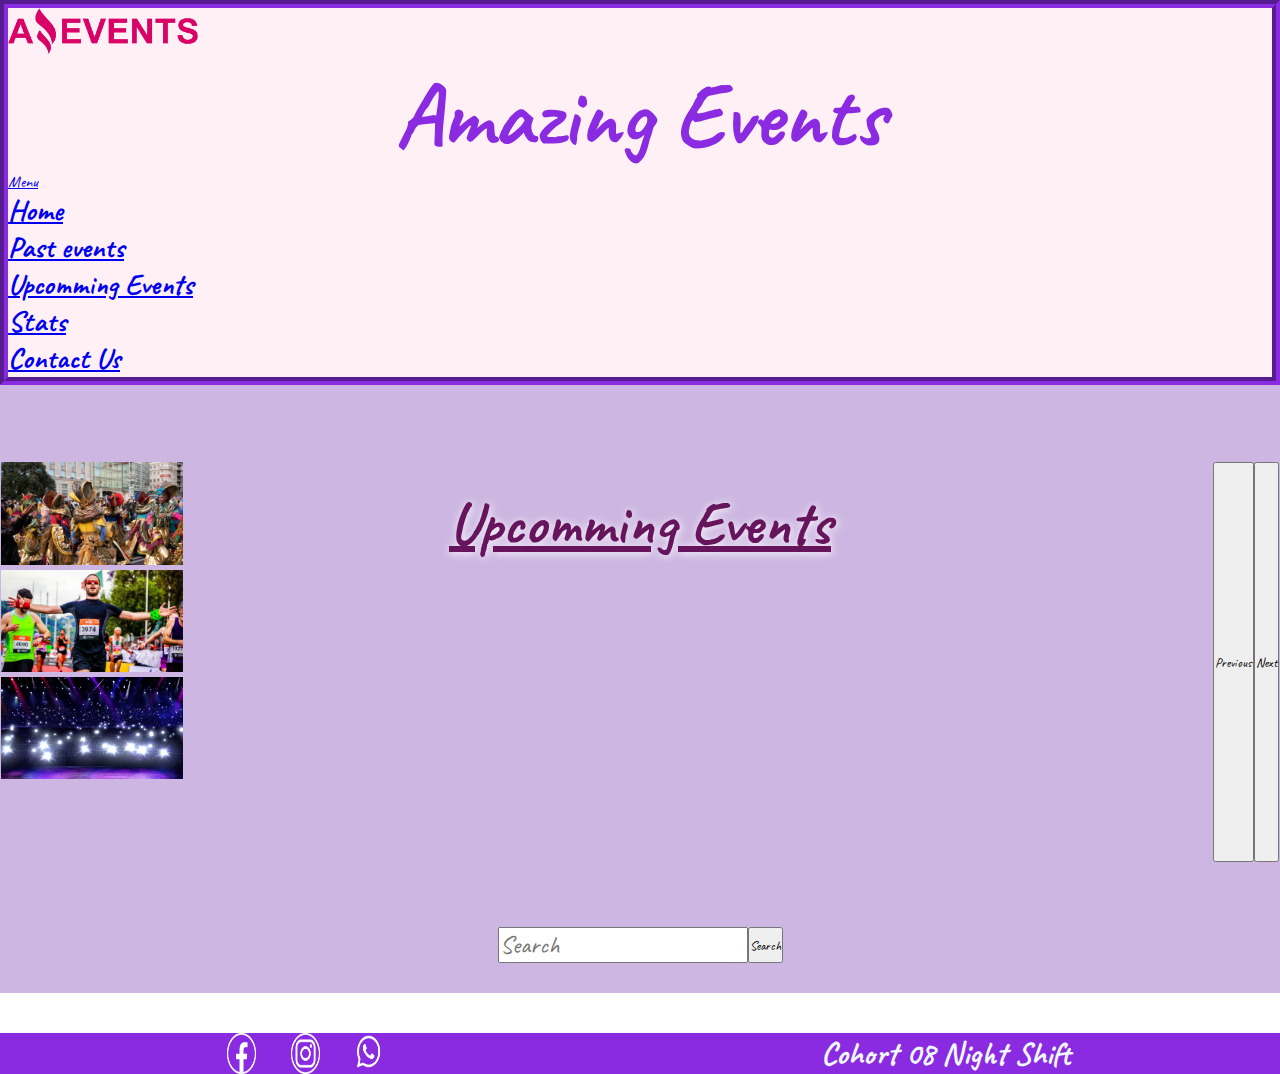
<file: upcomming-events.html>
<!DOCTYPE html>
<html lang="en">

<head>
  <meta charset="UTF-8">
  <meta http-equiv="X-UA-Compatible" content="IE=edge">
  <meta name="viewport" content="width=device-width, initial-scale=1.0">
  <link rel="shortcut icon" href="./assets/img/logo-amazing-events.ico" type="image/x-icon">
  <link rel="stylesheet" href="./assets/style.css">
  <link href="https://cdn.jsdelivr.net/npm/bootstrap@5.3.0-alpha1/dist/css/bootstrap.min.css" rel="stylesheet"
    integrity="sha384-GLhlTQ8iRABdZLl6O3oVMWSktQOp6b7In1Zl3/Jr59b6EGGoI1aFkw7cmDA6j6gD" crossorigin="anonymous">
  <title>Amazing Events</title>
</head>

<body>
  <header>
    <img src="./assets/img/logo-amazing-events.png" alt="logo Amazing events">
            <h1>Amazing Events</h1>
            <div>
              <nav class="navbar navbar-expand-lg">
                <div class="container-fluid">
                  <a class="navbar-brand" href="#">Menu</Menu></a>
                  <button class="navbar-toggler" type="button" data-bs-toggle="collapse" data-bs-target="#navbarNavDropdown" aria-controls="navbarNavDropdown" aria-expanded="false" aria-label="Toggle navigation">
                    <span class="navbar-toggler-icon"></span>
                  </button>
                  <div class="collapse navbar-collapse" id="navbarNavDropdown">
                    <ul class="navbar-nav">
                      <li class="nav-item">
                        <a class="nav-link " aria-current="page" href="./index.html">Home</a>
                      </li>
                      <li class="nav-item">
                        <a class="nav-link" href="./past-events.html">Past events</a>
                      </li>
                      <li class="nav-item">
                        <a class="nav-link active" href="#">Upcomming Events</a>
                      </li>
                      <li class="nav-item">
                        <a class="nav-link" href="./stats.html">Stats</a>
                      </li>
                      <li class="nav-item">
                        <a class="nav-link" href="./contact.html">Contact Us</a>
                      </li>
                           </ul>
                  </div>
                </div>
              </nav>
            </div> 
  </header>
  <main>
    <div class="slider">
      <h2>Upcomming Events</h2>
      <div id="carouselExample" class="carousel slide">
        <div class="carousel-inner">
          <div class="carousel-item active">
            <img src="./assets/img/costume.jpg" class="d-block w-100" alt="...">
          </div>
          <div class="carousel-item">
            <img src="./assets/img/marathon1.jpg" class="d-block w-100" alt="...">
          </div>
          <div class="carousel-item">
            <img src="./assets/img/recital1.jpg" class="d-block w-100" alt="...">
          </div>
        </div>
        <button class="carousel-control-prev" type="button" data-bs-target="#carouselExample" data-bs-slide="prev">
          <span class="carousel-control-prev-icon" aria-hidden="true"></span>
          <span class="visually-hidden">Previous</span>
        </button>
        <button class="carousel-control-next" type="button" data-bs-target="#carouselExample" data-bs-slide="next">
          <span class="carousel-control-next-icon" aria-hidden="true"></span>
          <span class="visually-hidden">Next</span>
        </button>
      </div>
    </div>
    <div class="d-flex flex-lg-row flex-column " id="formCat">
      <!-- <div class="form-check form-check-inline">
        <input class="form-check-input" type="radio" name="inlineRadioOptions" id="inlineRadio1" value="option1">
        <label class="form-check-label" for="inlineRadio1">Food Fair</label>
      </div>
      <div class="form-check form-check-inline">
        <input class="form-check-input" type="radio" name="inlineRadioOptions" id="inlineRadio2" value="option2">
        <label class="form-check-label" for="inlineRadio2">Museum</label>
      </div>
      <div class="form-check form-check-inline">
        <input class="form-check-input" type="radio" name="inlineRadioOptions" id="inlineRadio2" value="option2">
        <label class="form-check-label" for="inlineRadio2">Costume Party</label>
      </div>
      <div class="form-check form-check-inline">
        <input class="form-check-input" type="radio" name="inlineRadioOptions" id="inlineRadio2" value="option2">
        <label class="form-check-label" for="inlineRadio2">Music Concert</label>
      </div>
      <div class="form-check form-check-inline">
        <input class="form-check-input" type="radio" name="inlineRadioOptions" id="inlineRadio2" value="option2">
        <label class="form-check-label" for="inlineRadio2">Race</label>
      </div>
      <div class="form-check form-check-inline">
        <input class="form-check-input" type="radio" name="inlineRadioOptions" id="inlineRadio2" value="option2">
        <label class="form-check-label" for="inlineRadio2">Race Book Exchange</label>
      </div>-->
      <div>
        <form class="d-flex" role="search">
          <input class="form-control me-2" type="search" placeholder="Search" aria-label="Search"id="search_input">
          <button class="btn btn-outline-success" type="submit">Search</button>
        </form>
      </div>
    </div>
    <div class="cards-group p-5 d-flex gap-5  align-content-between justify-content-around flex-wrap justify-content-center" id="card_upcomming" >
      <!--<div class="card col-md-6 well" style="width: 18rem;">
        <img src="./assets/img/cinema.jpg" class="card-img-top" alt="Cinema photo">
        <div class="card-body">
          <h5 class="card-title">Cinema</h5>
          <p class="card-text">Some quick example text to build on the card title and make up the bulk of the card's
            content.</p>
            <h4>Price</h4>
            <p>$$$</p>
          <a href="./details.html" class="btn btn-primary">Go Details</a>
        </div>
      </div>
      <div class="card col-md-6 well" style="width: 18rem;">
        <img src="./assets/img/costume_party.jpg" class="card-img-top" alt="Costume party photo">
        <div class="card-body">
          <h5 class="card-title">Costume Party</h5>
          <p class="card-text">Some quick example text to build on the card title and make up the bulk of the card's
            content.</p>
            <h4>Price</h4>
            <p>$$$</p>
          <a href="./details.html" class="btn btn-primary">Go Details</a>
        </div>
      </div>
      <div class="card col-md-6 well" style="width: 18rem;">
        <img src="./assets/img/food_fair.jpg" class="card-img-top" alt="Food fair photo">
        <div class="card-body">
          <h5 class="card-title">Food Fair</h5>
          <p class="card-text">Some quick example text to build on the card title and make up the bulk of the card's
            content.</p>
            <h4>Price</h4>
            <p>$$$$</p>
          <a href="./details.html" class="btn btn-primary">Go Details</a>
        </div>
      </div>
      <div class="card col-md-6 well" style="width: 18rem;">
        <img src="./assets/img/marathon.jpg" class="card-img-top" alt="Marathon photo">
        <div class="card-body">
          <h5 class="card-title">Marathon</h5>
          <p class="card-text">Some quick example text to build on the card title and make up the bulk of the card's
            content.</p>
            <h4>Price</h4>
            <p>$$$</p>
          <a href="./details.html" class="btn btn-primary">Go Details</a>
        </div>
      </div>
      <div class="card col-md-6 well" style="width: 18rem;">
        <img src="./assets/img/museum_tour.jpg" class="card-img-top" alt="Museum tour photo">
        <div class="card-body">
          <h5 class="card-title">Museum Tour</h5>
          <p class="card-text">Some quick example text to build on the card title and make up the bulk of the card's
            content.</p>
            <h4>Price</h4>
            <p>$$$</p>
          <a href="./details.html" class="btn btn-primary">Go DEtails</a>
        </div>
      </div>
      <div class="card col-md-6 well" style="width: 18rem;">
        <img src="./assets/img/music_concert.jpg" class="card-img-top" alt="Music Concert photo">
        <div class="card-body">
          <h5 class="card-title">Music Concert</h5>
          <p class="card-text">Some quick example text to build on the card title and make up the bulk of the card's
            content.</p>
            <h4>Price</h4>
            <p>$$$</p>
          <a href="./details.html" class="btn btn-primary">Go Details</a>
        </div>
      </div>
    </div>-->
  </main>
  <footer>
    <div class="img-footer mb-4">
      <img src="./assets/img/facebook.png" alt="facebook logo">
      <img src="./assets/img/instagram.png" alt="instagram logo">
      <img src="./assets/img/whatssapp.png" alt="Whatssapp logo">
    </div>
    <div>
      <p>Cohort 08 Night Shift</p>
    </div>
  </footer>
  <script src="https://cdn.jsdelivr.net/npm/bootstrap@5.3.0-alpha1/dist/js/bootstrap.bundle.min.js"
    integrity="sha384-w76AqPfDkMBDXo30jS1Sgez6pr3x5MlQ1ZAGC+nuZB+EYdgRZgiwxhTBTkF7CXvN"
    crossorigin="anonymous"></script>
    <!--<script src="./assets/js/data.js"></script>-->
    <script src="./assets/js/upcomming-events.js"></script>
</body>

</html>
</file>
<file: assets/style.css>
@import url('https://fonts.googleapis.com/css2?family=Caveat:wght@400;600&display=swap');

* {
    margin: 0;
    padding: 0;
    box-sizing: border-box;
    font-family: 'Caveat', cursive; 
}
header{
    background-color: lavenderblush;
    border: 8px groove blueviolet;    
}
img{
    width: 15%;
}
h1{
    text-align: center;
    font-size: 90px !important;
    color: blueviolet !important;
}
#carouselExample{
    margin: 1px !important;
}
h2{
    text-align: center;
    position: relative;
    text-shadow: 1px 1px 9px white;
    font-size: 60px !important;
    color:rgb(102, 20, 91) !important;
    text-decoration: underline;    
    top: 100px !important;
    z-index: 1;    
}
.nav-link{
    font-size: 29px !important;
    /*color: blueviolet !important;*/
    font-weight: bold !important;
}
main{
    background-color: rgb(205, 183, 226);   
}

form {
    font-size: 25px !important;
    padding: 25px !important;
    padding-bottom: 30px !important;
    margin: 40px !important;
    display: flex !important;
    justify-content: flex-end !important;
    justify-self: center !important;
    
}
.form-control{
    font-size: 25px !important;
}
.submit {
    width: 90px;
    height: 90px;
    background-color: lavender;
    border-radius: 18%;
    font-size: large;
    font-weight: bold;
    text-decoration: underline;
    box-shadow: 5px 5px 10px black;
    display: flex;
    align-items: center !important;
    justify-content: center !important;
}
.submit:hover {
    background-color:rgb(57, 57, 92);
    color: aliceblue;
}
legend{
    background-color:blueviolet ;
    border-radius: 27px;
    box-shadow: 2px 2px 10px black;
    text-align: center;
}
legend:hover{
    background-color: darkblue;
    color: aliceblue;
}
.table1{
    width: 100% !important;    
    display: flex;
    flex-direction: column;
    gap: 50px;
}
.table{
    background-color: rgb(188, 196, 211);
    border-radius: 27px;
    box-shadow: 2px 2px 10px black;
}
.carousel{
    display: flex;
    height: 400px;
    background-size: cover;
    
    justify-content: flex-start;
}

.mb-3{
    font-size: 2em !important;
}
.main-index{
    background-color: rgb(205, 183, 226);
    padding-bottom: 40px !important;
}
.form1{
    display: flex;
    flex-direction: row;
    align-items: center;
    align-content: space-between;
}
.card{
    border-radius: 22px;
    box-shadow: 1px 3px 15px black;
}
h4{
    font-weight: bold !important;
    font-size: 2em !important;
    background-color: rgb(116, 116, 250);
}
footer{
    background-color: blueviolet;
    font-size: 2em;
    font-weight: bold;
    color: aliceblue;    
    display: flex;
    justify-content: space-around;    
}
.img-footer{
    width: 6em;
    display: flex; 
    justify-content:space-around ;
     
}
.card-title{
    font-weight: bold;
    font-size: 1.5rem;
}
</file>
